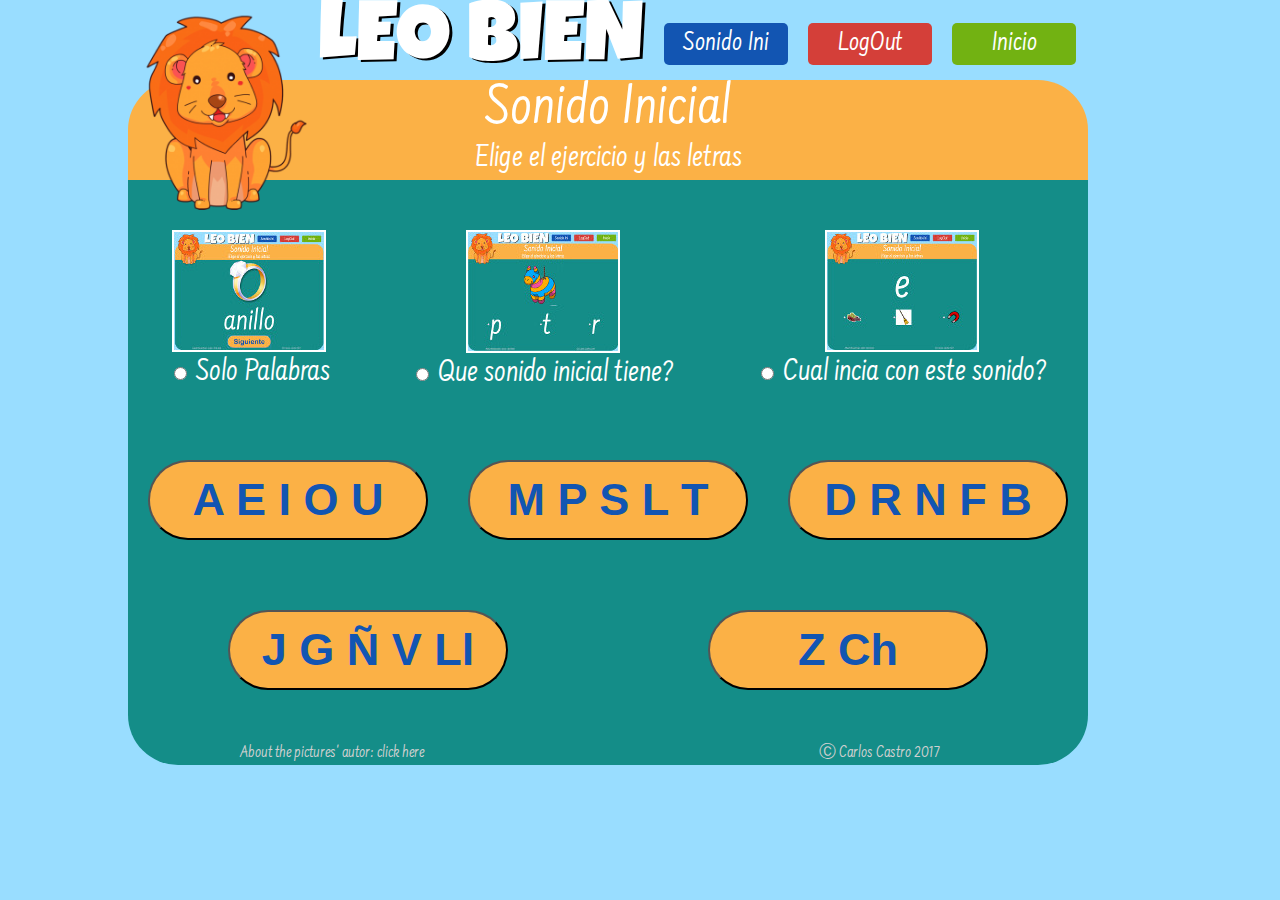
<file: index.html>
<!DOCTYPE html>
<html lang="es">
<head>
	<meta charset="utf-9">
	<title>LEO BIEN</title>
	<link rel="stylesheet" type="text/css" href="assets/css/reset.css">

	<link href="https://fonts.googleapis.com/css?family=Luckiest+Guy" rel="stylesheet">
	<link href="https://fonts.googleapis.com/css?family=Farsan" rel="stylesheet">

	<link rel="stylesheet" type="text/css" href="assets/css/index.css">


</head>

<body>
	<div id="general">
	<!-- ////////    Main header /////////////////////////////////////////////////////////////////////////////-->
	
		<header id="mainheader">
			<div id="logobox">
				<img id="logo" src="assets/images/lion14-206x240.png" width="190px">
			</div>

			<div >
				<h2 id="leoText"> LEO BIEN </h2>
			</div>

	<!-- ////////   MENU BOTTONS //////////////////////////////////////////////////////////////////////-->
		
			<div class="menubox" id="uno">
				<a href="index.html">
					<h4 class="bannermenu"> Sonido Ini </h4> 
				</a> 
			</div> 
			
			<div class="menubox" id="dos">
				<a href="">
					<h4 class="bannermenu"> LogOut </h4>
				</a>
			</div> 

			<div class="menubox" id="tres">
				<a href="index.html">
					<h4 class="bannermenu"> Inicio</h4>
				 </a>
		    </div> 

		
		</header>


	<!-- ////////    Game Bar      /////////////////////////////////////////////////////////////////////////////-->

		<header id="gamebar">
			
			<div class="bannergamebar">
				<h2> Sonido Inicial </h2>
			</div>

			<div class="bannergamebar">
				<h3> Elige el ejercicio y las letras </h3>
			</div>

		</header>

	<!-- ////////    Action Zone      /////////////////////////////////////////////////////////////////////////////-->

		<div id="actionz">
			
			<div class="row" >
				
				<div class="menuElement" id="soloPalabrasDiv">
					
						<div class="menuPicBox">
							<img src="assets/images/Palabras.jpg" alt="Solo Palabras" class="pictureFrame">
						</div>
						<div class="radioButtonLabel">
							<input Type="radio" name="mode" value="soloPalabras"> Solo Palabras
						</div>
				</div>
				
				<div class="menuElement" id="queSonidoDiv">
					
						<div class="menuPicBox">
							<img src="assets/images/quesonido.jpg" alt="Que sonido inicial tiene?" class="pictureFrame">
						</div>
						<div class="radioButtonLabel">
							<input Type="radio" name="mode" value="queSonidoI"> Que sonido inicial tiene?
						</div>
				</div>

				<div class="menuElement" id="cualIniciaDiv">
					
						<div class="menuPicBox">
							<img src="assets/images/queinicia.jpg" alt="Cual inicia con este sonido?" class="pictureFrame">
						</div>
						<div class="radioButtonLabel">
							<input Type="radio" name="mode" value="cualIniciaI"> Cual incia con este sonido?
						</div>
				</div>			

			</div>  <!-- END OF ROW -->


			<div class="row" >
				<button class="case" id="aeiou">A E I O U </button>
				<button class="case" id="MPSLT">M P S L T</button>
				<button class="case" id="DRNFB">D R N F B</button>
					
			</div>  <!-- END OF ROW -->

			<div class="row" >
				<button class="case" id="jgñvLl">J G &#209 V Ll</button>
				<button class="case" id="ZCh">Z Ch</button>
										
			</div>  <!-- END OF ROW -->





		</div> <!-- END OF ACTION -->
	<!-- /////////POP UP WINDOW  ///////////////// ------------------------------------- -->
	<div id="mask">
		<div id="popUp">
			<div class="green top">
				<span id="theX" class="cierre">&times;</span>
			</div>
			
			<div class="whiteRibbon">
			</div>

			<div id="popBody">
				<h1 id="popText">you are awsome</h1>
				
			</div>
			
			<div class="whiteRibbon">
			</div>

			<div class="green bottom">
			</div>

		</div>
	</div>
			<footer>		
			<div id="pictureAtt">About the pictures' autor: click here</div>
			<div id="copyright">&#9400 Carlos Castro 2017 </div>
			</footer>
	

		</div> <!-- END OF GENERAL -->
	<script src="https://code.jquery.com/jquery-2.1.3.min.js"></script>
	<script src="assets/javascript/vocabulary.js"></script>
</body>
</html>
</file>
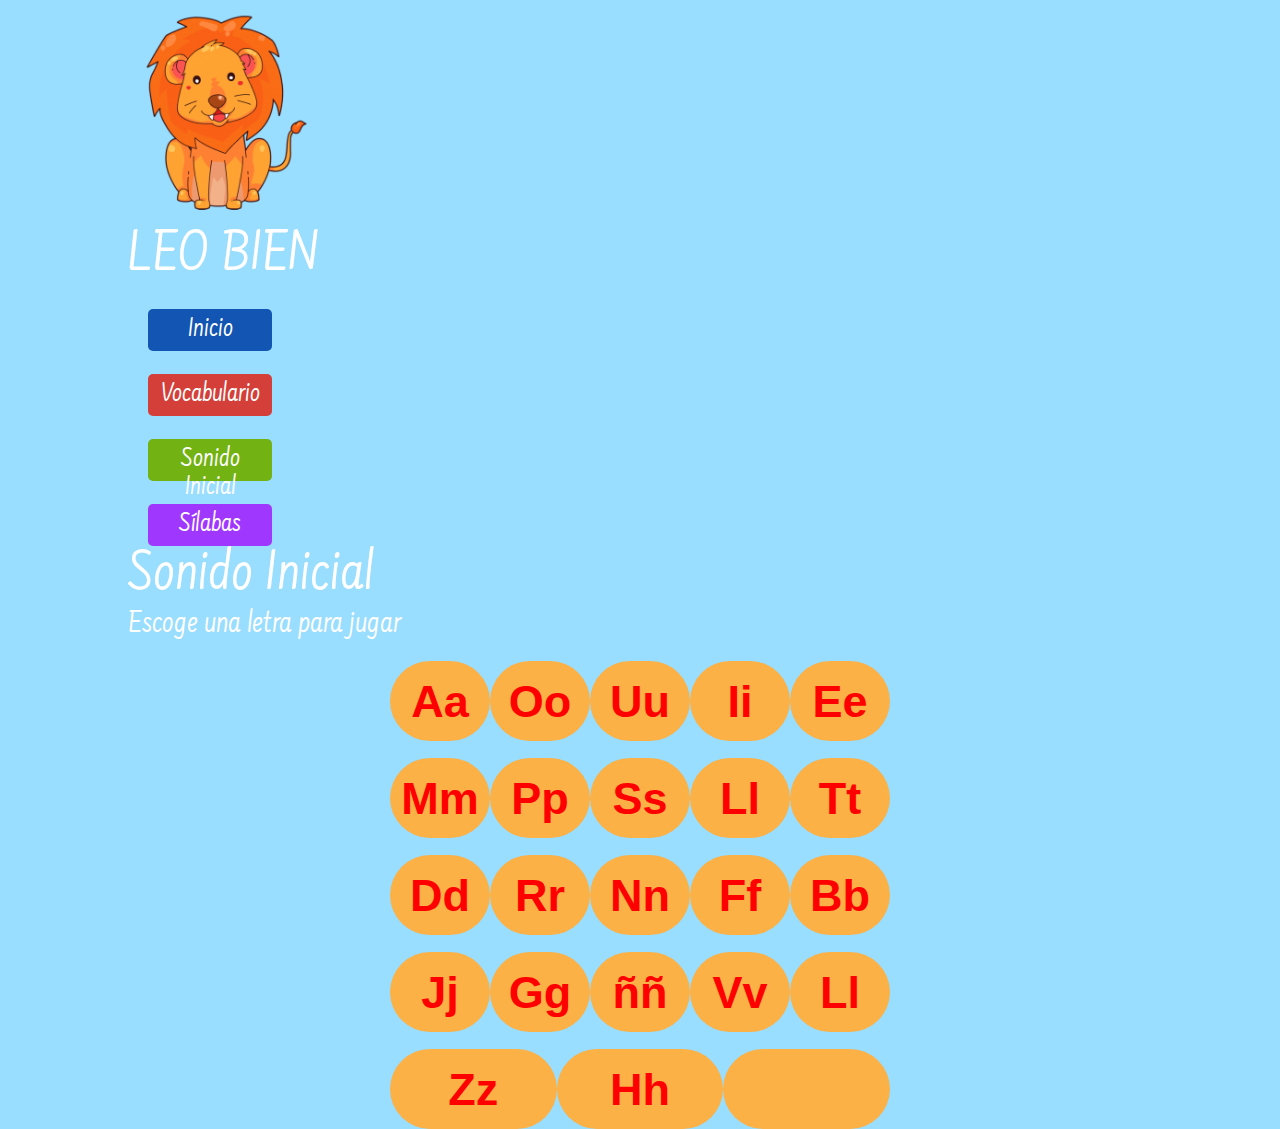
<file: catalog.html>
<!DOCTYPE html>
<html>
<head>
	<title>LEO BIEN</title>
	<link rel="stylesheet" type="text/css" href="assets/css/reset.css">
	<link href="https://fonts.googleapis.com/css?family=Luckiest+Guy" rel="stylesheet">
	<link href="https://fonts.googleapis.com/css?family=Farsan" rel="stylesheet">
	<link rel="stylesheet" type="text/css" href="assets/css/index.css">
</head>



<body>
	<div id="general">
	<!-- ////////    Main header /////////////////////////////////////////////////////////////////////////////-->
		
		<header class="mainheader">
			<div class="logobox">
				<img id="logo" src="assets/images/lion14-206x240.png" width="190px">
			</div>

			<div class="leobox">
				<h2 class="leobox"> LEO BIEN </h2>
			</div>
		</header>

	<!-- ////////    Nav Bar      /////////////////////////////////////////////////////////////////////////////-->

		<nav class=navbar>
			<div class="menubox" id="uno">
				<a href="">
					<h4 class="bannermenu"> Inicio </h4> 
				</a> 
			</div> 
			
			<div class="menubox" id="dos">
				<a href="">
					<h4 class="bannermenu"> Vocabulario </h4>
				</a>
			</div> 

			<div class="menubox" id="tres">
				<a href="">
					<h4 class="bannermenu"> Sonido Inicial </h4>
				 </a>
		    </div> 

			<div class="menubox" id="cuatro">
				<a href="">
					<h4 class="bannermenu"> Sílabas </h4>
				 </a>
		    </div> 

		</nav>

	<!-- ////////    Game Bar      /////////////////////////////////////////////////////////////////////////////-->

		<header class="gamebar">
			
			<div class="bannergamebar">
				<h2> Sonido Inicial </h2>
			</div>

			<div class="bannergamebar">
				<h3> Escoge una letra para jugar </h3>
			</div>

		</header>

	<!-- ////////    Action Zone      /////////////////////////////////////////////////////////////////////////////-->

		
		<section class="actionz">
			<div id="catalog">

				<div class="rowed" id="row1">
					<div class="case"> <h1 class="letter">Aa </h1> </div>
					<div class="case"> <h1 class="letter">Oo </h1> </div>
					<div class="case"> <h1 class="letter">Uu </h1> </div>
					<div class="case"> <h1 class="letter">Ii </h1> </div>
					<div class="case"> <h1 class="letter">Ee </h1> </div>
				</div>
				
				<div class="rowed" id="row2">
					<div class="case"> <h1 class="letter">Mm </h1> </div>
					<div class="case"> <h1 class="letter">Pp </h1> </div>
					<div class="case"> <h1 class="letter">Ss </h1> </div>
					<div class="case"> <h1 class="letter">Ll </h1> </div>
					<div class="case"> <h1 class="letter">Tt </h1> </div>
				</div>

				<div class="rowed" id="row3">
					<div class="case"> <h1 class="letter">Dd </h1> </div>
					<div class="case"> <h1 class="letter">Rr </h1> </div>
					<div class="case"> <h1 class="letter">Nn </h1> </div>
					<div class="case"> <h1 class="letter">Ff </h1> </div>
					<div class="case"> <h1 class="letter">Bb </h1> </div>
				</div>

				<div class="rowed" id="row4">
					<div class="case"> <h1 class="letter">Jj </h1> </div>
					<div class="case"> <h1 class="letter">Gg </h1> </div>
					<div class="case"> <h1 class="letter">ññ </h1> </div>
					<div class="case"> <h1 class="letter">Vv </h1> </div>
					<div class="case"> <h1 class="letter">Ll </h1> </div>
				</div>

				<div class="rowed" id="row5">
					<div class="case"> <h1 class="letter">Zz </h1> </div>
					<div class="case"> <h1 class="letter">Hh </h1> </div>
					<div class="case"> <h1 class="letter"> </h1> </div>
					
					
				</div>

			</div>

		</section>

	</div>

</body>
</html>
</file>
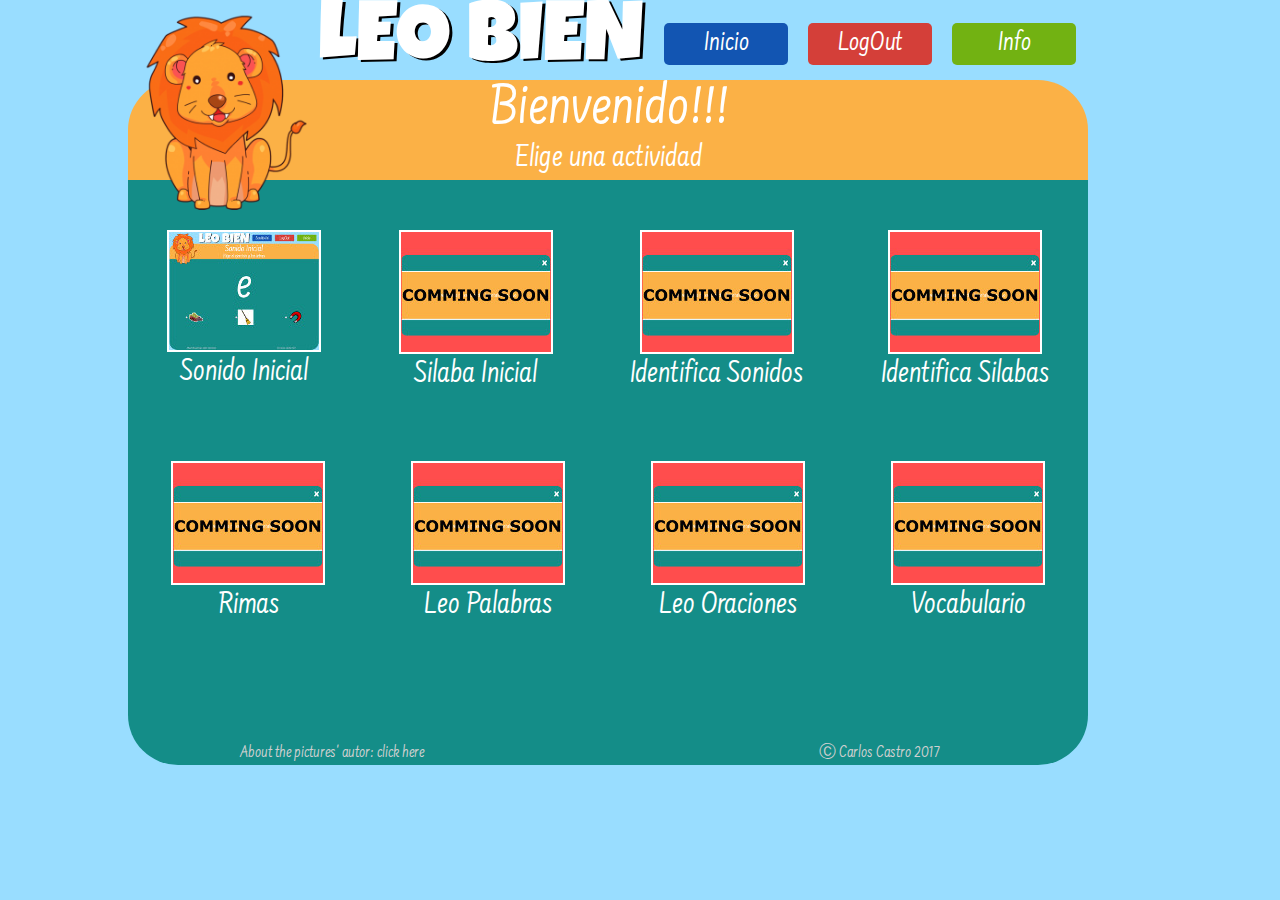
<file: pindex.html>
<!DOCTYPE html>
<html lang="es">
<head>
	<meta charset="utf-9">
	<title>LEO BIEN</title>
	<link rel="stylesheet" type="text/css" href="assets/css/reset.css">

	<link href="https://fonts.googleapis.com/css?family=Luckiest+Guy" rel="stylesheet">
	<link href="https://fonts.googleapis.com/css?family=Farsan" rel="stylesheet">

	<link rel="stylesheet" type="text/css" href="assets/css/index.css">


</head>

<body>
	<div id="general">
	<!-- ////////    Main header /////////////////////////////////////////////////////////////////////////////-->
		
		<header id="mainheader">
			<div id="logobox">
				<img id="logo" src="assets/images/lion14-206x240.png" width="190px">
			</div>

			<div >
				<h2 id="leoText"> LEO BIEN </h2>
			</div>

	<!-- ////////   MENU BOTTONS ////////////////////////////////////////////////////////////////////////////-->
			<div class="menubox" id="uno">
				<a href="index.html">
					<h4 class="bannermenu"> Inicio </h4> 
				</a> 
			</div> 
			
			<div class="menubox" id="dos">
				<a href="">
					<h4 class="bannermenu"> LogOut </h4>
				</a>
			</div> 

			<div class="menubox" id="tres">
				<a href="">
					<h4 class="bannermenu"> Info </h4>
				 </a>
		    </div> 

		
		</header>


		<header id="gamebar">
			
			<div class="bannergamebar">
				<h2> Bienvenido!!! </h2>
			</div>

			<div class="bannergamebar">
				<h3> Elige una actividad </h3>
			</div>



		</header>

	<!-- ////////    Action Zone      /////////////////////////////////////////////////////////////////////////////-->

		<div id="actionz">
			
			<div class="row" >
				
				<div class="gameLinkBox" id="sonidoInicial">
					<a href="sonidoInicial.html">
						<div class="menuPicBox">
							<img src="assets/images/queinicia.jpg" alt="SonidoInicial" class="pictureFrame">
						</div>
						<div class="gameLinkLabel">
							<p>Sonido Inicial</p>
						</div>
					</a>
				</div>
			

				<div class="gameLinkBox" Id="silabaInicial">
					<a href="">
						<div class="menuPicBox">
							<img src="assets/images/soon.jpg" alt="Silaba Inicial" class="pictureFrame">
						</div>
						<div class="gameLinkLabel">
							<p>Silaba Inicial</p>
						</div>
					</a>
				</div>
			
				<div class="gameLinkBox" id="identificasonidos">
					<a href="">
						<div class="menuPicBox">
							<img src="assets/images/soon.jpg"  alt="Identifica Sonidos" class="pictureFrame">
						</div>
						<div class="gameLinkLabel">
							<p>Identifica Sonidos</p>
						</div>
					</a>
				</div>

		
				<div class="gameLinkBox" id="IdentificaSilabas">
					<a href="">
						<div class="menuPicBox">
							<img src="assets/images/soon.jpg"  alt="IdentificaSilabas" class="pictureFrame">
						</div>
						<div class="gameLinkLabel">
							<p>Identifica Silabas</p>
						</div>
					</a>
				</div>		

			</div>  <!-- END OF ROW -->


			<div class="row" >
				
				<div class="gameLinkBox" id="rimas">
					<a href="">
						<div class="menuPicBox">
							<img src="assets/images/soon.jpg"  alt="Rimas" class="pictureFrame">
						</div>
						<div class="gameLinkLabel">
							<p>Rimas</p>
						</div>
					</a>
				</div>
			

				<div class="gameLinkBox" Id="Leopalabras">
					<a href="">
						<div class="menuPicBox">
							<img src="assets/images/soon.jpg"  alt="Leo Palabras" class="pictureFrame">
						</div>
						<div class="gameLinkLabel">
							<p>Leo Palabras</p>
						</div>
					</a>
				</div>
			
				<div class="gameLinkBox" id="LeoOraciones">
					<a href="">
						<div class="menuPicBox">
							<img src="assets/images/soon.jpg"  alt="Leo Oraciones" class="pictureFrame">
						</div>
						<div class="gameLinkLabel">
							<p>Leo Oraciones</p>
						</div>
					</a>
				</div>

		
				<div class="gameLinkBox" id="Vocabulario">
					<a href="">
						<div class="menuPicBox">
							<img src="assets/images/soon.jpg"  alt="Vocabulario" class="pictureFrame">
						</div>
						<div class="gameLinkLabel">
							<p>Vocabulario</p>
						</div>
					</a>
				</div>		

			</div>  <!-- END OF ROW -->

		</div> <!-- END OF ACTION -->

		<footer>		
			<div id="pictureAtt">About the pictures' autor: click here</div>
			<div id="copyright">&#9400 Carlos Castro 2017 </div>
			</footer>

	</div> <!-- END OF GENERAL -->

	<script src="http://code.jquery.com/jquery-2.1.3.min.js"></script>
	<script src="assets/javascript/vocabulary.js"></script>
</body>
</html>
</file>
<file: assets/css/index.css>
/* ---- Outer boxes ------------------------------------------------------------------------------------------*/
html {height:100%}
body {
	background-color:#99ddff;
	color:white;
	font-family: 'Farsan', cursive;
	margin: 0px;
	height: 585px;
}

#general {
	width: 1024px;
	margin:auto;
	height: 100%;
}

/* ---- Main header ---------------------------------------------------------------------------------------*/

#mainheader {
	width: 960px;
	height: 80px;
	margin:0px;
	display: flex;
	flex-direction: row;
	justify-content: flex-start;
}

#logoBox{
	position: absolute;
	top:1px
	left:1px;
}

#leoText {
	font-family: 'Luckiest Guy', cursive;
	font-size:85px;
	text-shadow:3px 2px black;
}

/* ---- Nav bar ---------------------------------------------------------------------------------------------*/

 .menubox {
 	width: 120px;
	height: 38px;
	padding: 2px;
	margin: 23px 0px 0px 20px;
	border-radius: 5px;
	text-align: center;
 }

.bannermenu {
	margin: 5px;
	padding: 0px;
	text-align: center;
}
#uno {
	background-color: #1255b2;	
}

#dos {
	background-color: #d43f39;
}

#tres {
	background-color: #72b212;
}

#cuatro {
	background-color: #a037ff;
}
a:link, a:visited {
	color:white;
	text-decoration:none;
}

a:hover, a:active {
	color:red;
	font-weight: bolder;
	text-shadow: 2px;
}

h4 {
	font-size: 28px;
	font-weight: 500;
}

/* ---- Game bar --------------------------------------------------------------------------------------------*/
#gamebar {
	background-color: #fbb146;
	width: 960px;
	height: 100px;
	padding: 0px; 
	margin: 0px 0px 0px 0px;
	border-radius: 50px 50px 0px 0px;
	text-align: center;
}

.bannergamebar {
	margin: 0px 0px 0px 0px;
	padding: 0px 0px 3px 0px;
}

h2 {
	font-size: 60px;
}

h3 {
	font-size: 32px;
}

/* ---- CATALOG actionzone  ---------------------------------------------------------------------------------------------*/

#actionz {
	background-color: #148d88;
	width: 960px;
	height: 100%;
	padding: 0px; 
	margin: 0px 0px 0px 00px;
	border-radius: 0px 0px 50px 50px;
	text-align: center;	
}
.row {
	display: flex;
	flex-direction: row;
	justify-content: space-around;
	padding-top:50px;
	padding-bottom: 20px;
}


.radioButtonLabel,
.gameLinkLabel {
	font-size: 32px;
}


/*ROWED, CASE  AND LETTER MIGHT BE USED ON OTHER ACTIVITY 
   IF NOT DELETE THEM*/
.rowed {
	width:500px;
	margin: auto;
	padding: 17px 0px 0px 0px;
	display: flex;
	flex-direction: row;
	justify-content: space-between;
}


.pictureFrame{
	border:solid 2px white;
}


.case {
	background-color: #fbb146;
	width: 280px;
	height: 80px;
	padding: 0px; 
	margin: auto;
	border-radius: 40px;
	text-align: center;
	font-family: sans-serif;
	font-size:45px;
	color:#1255b2;
	font-weight: bold;
}
.letter {
	padding:18px 0px 0px 0px;
	margin: 0px 0px 0px 0px;
	font-family: sans-serif;
	font-size:45px;
	color:red;
}


/* ---- CATALOG actionzone  ---------------------------------------------------------------------------------------------*/


.questionframe {
	width:250px;
	height: 250px;
	margin:auto;
	padding: 55px 0px 0px 0px;
}

.gameimg {
	width:250px;
	height: 250px;
}

.gamelabel  {
	padding: 0px 0px 0px 0px;
}

#next {
	margin:40px 0px 0px 0px;
	padding: 0px 0px 0px 0px;
	width:170px;
	height: 62px;
	color:white;
	background-color:#337ab7;
	border-color:#2e6da4;
	border-radius: 7px 7px 7px 7px;
	font-family: "Helvetica Neue",Helvetica,Arial,sans-serif;
	font-size: 27px;
	font-weight:400px;
}

.caller {
	margin:auto;
}

/* ---- dynamic created elements  ---------------------------------------------------------------------------------------------*/

.gameBox {
	text-align: center;
	display: flex;
	justify-content: space-around;
}

#picFrameCp{ 
	margin: 0px 0px 0px 0px;
	padding: 20px 0px 0px 0px;
 }

 #gameTextBoxCp {
 	font-size:200px;
 	margin: 0px 0px 0px 0px;
	padding: 10px 0px 0px 0px;
 }

.inLineContainer{ 
	padding-top:20px;
	display: flex;
	align-items: center;
	justify-content: flex-start;
 }


 .answerChoiceLabel{
 	font-size:200px;
 }

/*///--- pop up window--------------------*/

#mask{
	display: none;
	position:fixed;
	z-index: 5;
	left:0;
	top:0;
	width: 100%;
	height:100;
	overflow: auto;
	background-color: #99ddff;
}

#popUp {
	margin: auto;
	padding: 150px;
	width: 60%
}

.green {
	background-color:#148d88;
	height: 100px;
}	

.whiteRibbon{
	background-color:white;
	height: 7px;
}

#popBody{
	background-color:#fbb146;
	height: 300px;
	text-align: center;
	vertical-align: middle;
}

#popText{
	color:white;
	font-size:36px;
	padding-top:130px;
	
}

.top{
	border-radius: 30px 30px 0px 0px;
}

.bottom{
	border-radius: 0px 0px 30px 30px;
}

#theX{
	float:right;
	font-size:100px;
	font-weight:bold;
	padding:0px 20px 0px 0px;
}

#theX:hover,
theX:focus{
	color:red;
	text-decoration: none;
	cursor:pointer;
}


/* ---- dynamic created elements CUAL INICIA --------------------------------------------------------------------------------------*/

#letraGrande{ 
	margin: 0px 0px 0px 0px;
	padding: 5px 0px 0px 0px;
	font-size:300px;
 }

 /* ---- dynamic created elements CUAL INICIA --------------------------------------------------------------------------------------*/

footer{
	position:relative;
	bottom: 20px;
	right:50px;
	width: 700px;
	margin:auto;
}


#pictureAtt, 
#copyright {
	color:#d0d0d0;
	font-size:17px;
	float: left;
}

#copyright {
	float: right;
}
</file>
